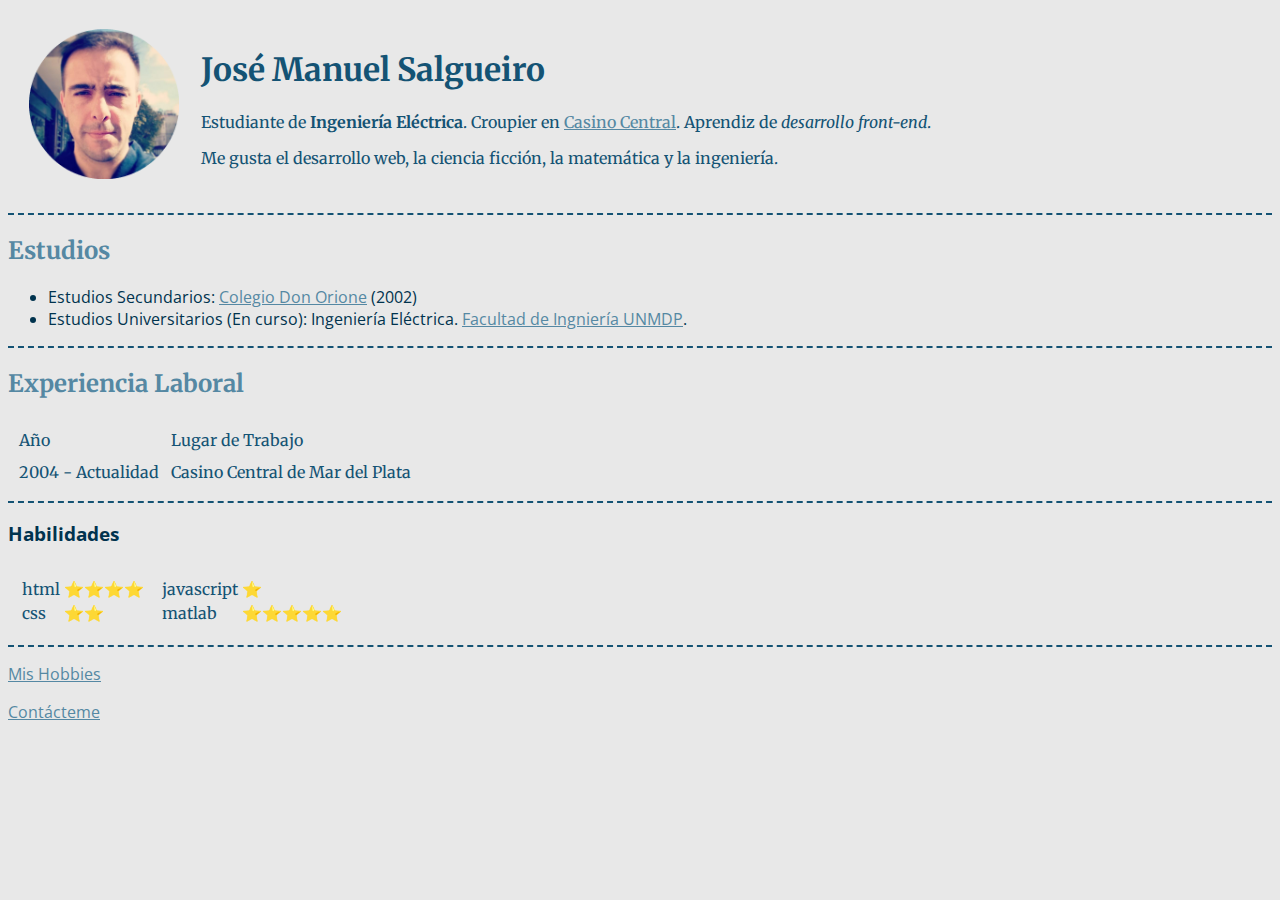
<file: index.html>
<!DOCTYPE html>
<html lang="es" dir="ltr">

<head>
  <meta charset="utf-8">
  <title>Manu´s Personal Site</title>
  <link rel="stylesheet" href="css/styles.css">
  <link href="https://fonts.googleapis.com/css?family=Merriweather|Open+Sans&display=swap" rel="stylesheet"><body>
  <table cellspacing="20">
    <tr>
      <td>
        <img class="perfil" src="images/profile.png" alt="José Manuel Salgueiro´s Profile Picture" height="150">
      </td>
      <td>
        <h1>José Manuel Salgueiro</h1>
        <p>Estudiante de <strong>Ingeniería Eléctrica</strong>. Croupier en <a href="http://www.casinosmardelplata.com.ar/casino-central/shows.php">Casino Central</a>. Aprendiz de
          <em>desarrollo front-end</em>.</p>
        <p>Me gusta el desarrollo web, la ciencia ficción, la matemática y la ingeniería.</p>
      </td>
    </tr>
  </table>
  <hr>
  <h2>Estudios</h2>
  <ul>
    <li>Estudios Secundarios: <a href="http://donorionemdp.weebly.com/">Colegio Don Orione</a> (2002)</li>
    <li>Estudios Universitarios (En curso): Ingeniería Eléctrica. <a href="http://www.fi.mdp.edu.ar/">Facultad de
        Ingniería UNMDP</a>.</li>
  </ul>
  <hr>
  <h2>Experiencia Laboral</h2>
  <table cellspacing="10">
    <thead>
      <tr>
        <td>Año</td>
        <td>Lugar de Trabajo</td>
      </tr>
    </thead>
    <tbody>
      <tr>
        <td>2004 - Actualidad</td>
        <td>Casino Central de Mar del Plata</td>
      </tr>
    </tbody>
  </table>
  <hr>
  <h3>Habilidades</h3>
  <table cellspacing="10">
    <tr>
      <td>
        <table>
          <tr>
            <td>
              html
            </td>
            <td>
              ⭐⭐⭐⭐
            </td>
          </tr>
          <tr>
            <td>
              css
            </td>
            <td>
              ⭐⭐
            </td>
          </tr>
        </table>
      </td>
      <td>
        <table>
          <tr>
            <td>
              javascript
            </td>
            <td>
              ⭐
            </td>
          </tr>
          <tr>
            <td>
              matlab
            </td>
            <td>
              ⭐⭐⭐⭐⭐
            </td>
          </tr>
        </table>
      </td>
    </tr>
  </table>
  <hr>
  <p>
    <a href="hobbies.html">Mis Hobbies</a>
  </p>
  <p>
    <a href="contact-me.html">Contácteme</a>
  </p>
</body>

</html>
</file>
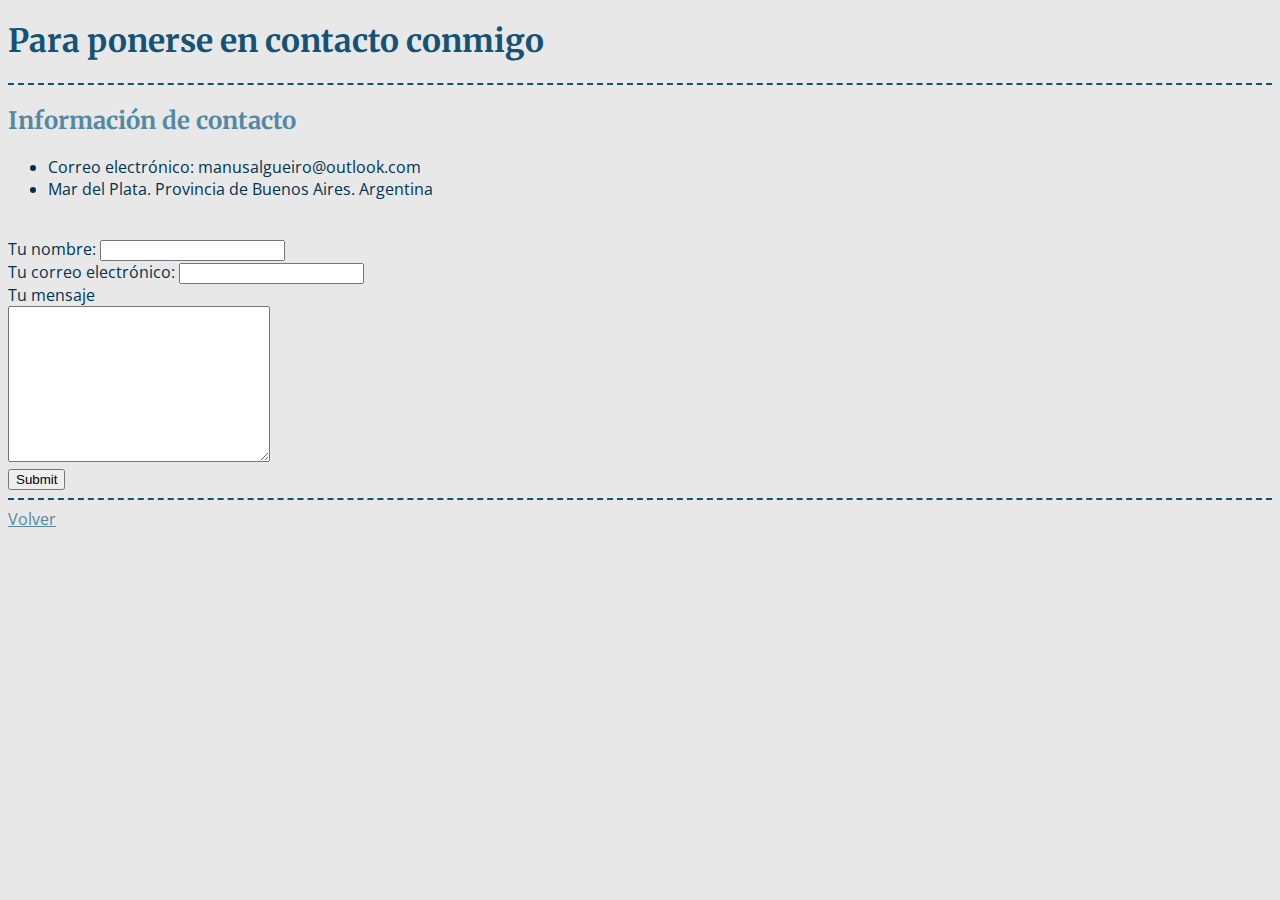
<file: contact-me.html>
<!DOCTYPE html>
<html lang="es">

<head>
  <meta charset="UTF-8">
  <meta name="viewport" content="width=device-width, initial-scale=1.0">
  <meta http-equiv="X-UA-Compatible" content="ie=edge">
  <title>Contácteme!</title>
  <link rel="stylesheet" href="css/styles.css">
  <link href="https://fonts.googleapis.com/css?family=Merriweather|Open+Sans&display=swap" rel="stylesheet"></head>

<body>
  <h1>Para ponerse en contacto conmigo</h1>
  <hr>
  <h2>Información de contacto</h2>
  <ul>
    <li>Correo electrónico: manusalgueiro@outlook.com</li>
    <li>Mar del Plata. Provincia de Buenos Aires. Argentina</li>
  </ul>
  <br>
  <form action="mailto:noverialabs@gmail.com" method="post" enctype="text/plain">
    <label for="">Tu nombre: </label>
    <input type="text" name="tuNombre"><br>
    <label for="">Tu correo electrónico:</label>
    <input type="email" name="tuEmail"><br>
    <label for="">Tu mensaje</label><br>
    <textarea name="tuMensaje" id="" cols="30" rows="10"></textarea><br>
    <input type="submit"><br>
  </form>
  <hr>
  <a href="index.html">Volver</a>
</body>

</html>
</file>
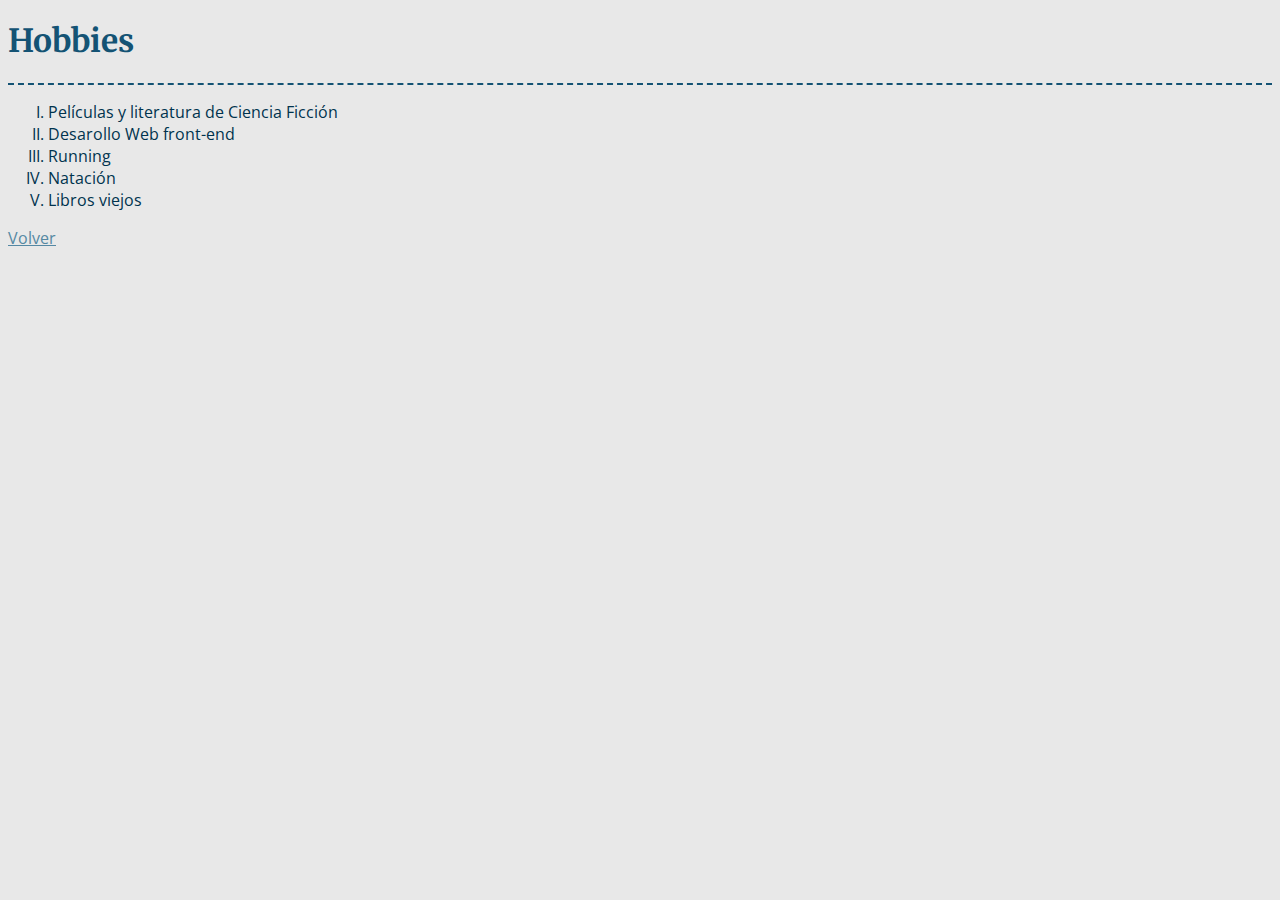
<file: hobbies.html>
<!DOCTYPE html>
<html lang="es">

<head>
  <meta charset="UTF-8">
  <meta name="viewport" content="width=device-width, initial-scale=1.0">
  <meta http-equiv="X-UA-Compatible" content="ie=edge">
  <title>Hobbies</title>
  <link rel="stylesheet" href="css/styles.css">
  <link href="https://fonts.googleapis.com/css?family=Merriweather|Open+Sans&display=swap" rel="stylesheet"></head>

<body>
  <h1>Hobbies</h1>
  <hr>
  <ol type="I">
    <li>Películas y literatura de Ciencia Ficción</li>
    <li>Desarollo Web front-end</li>
    <li>Running</li>
    <li>Natación</li>
    <li>Libros viejos</li>
  </ol>
  <a href="index.html">Volver</a>
</body>

</html>
</file>
<file: css/styles.css>
body {
    background-color: #e8e8e8;
    color: #00334e;
    font-family: 'Open Sans', sans-serif;  
}

h1 {
    color: #145374;
    font-family: 'Merriweather', serif;
}

h2 {
    color: #5588a3;
    font-family: 'Merriweather', serif;
}


hr {
    border-style: dashed none none;
    border-width: 2px;
    color: #145374;
}

a {
    color: #5588a3;
}

table {
    color: #145374;
    font-family: 'Merriweather', serif;
}

/* TAG SELECTORS */
</file>
